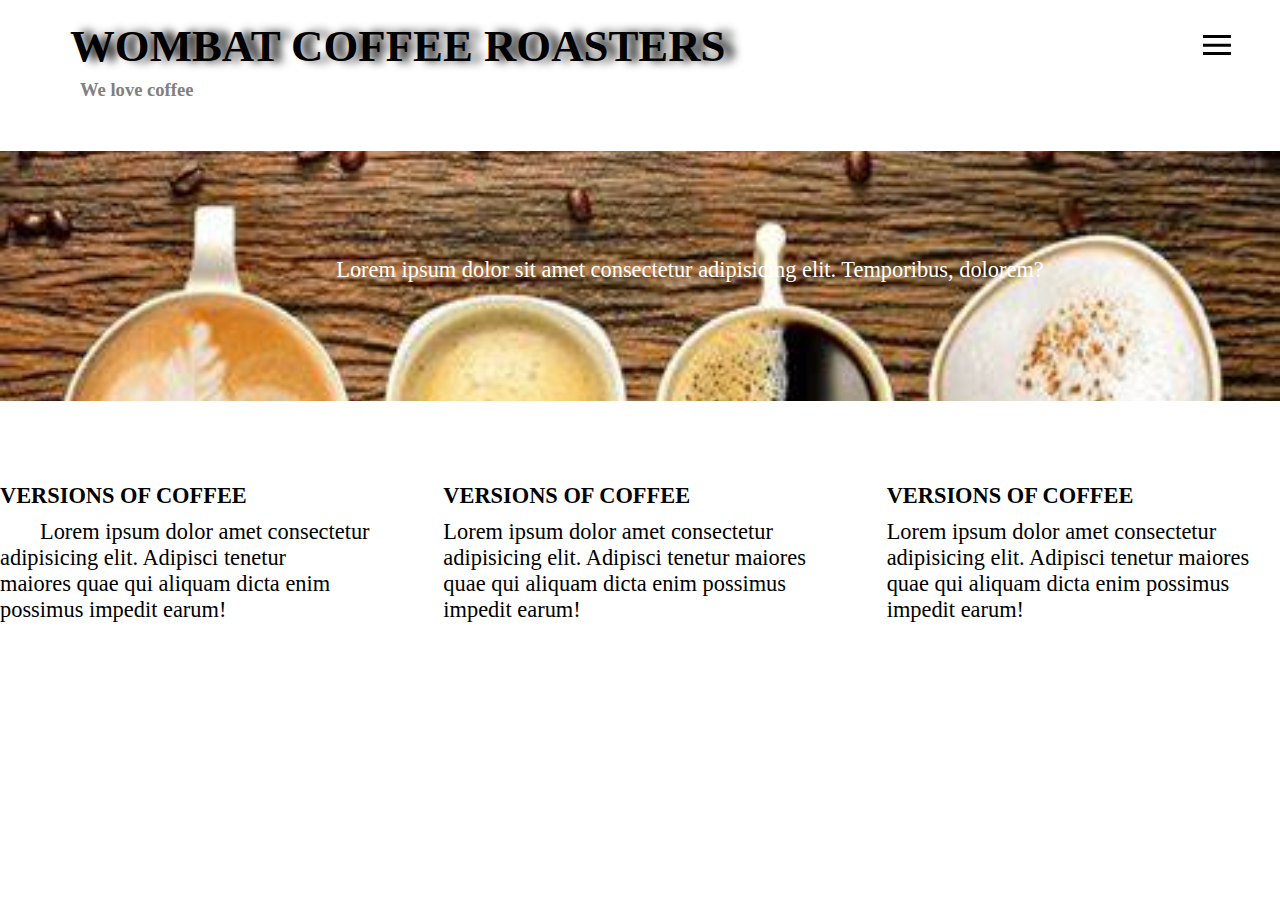
<file: CSS/trn.html>
<!DOCTYPE html>
<html lang="en">
<head>
    <meta charset="UTF-8">
    <meta name="viewport" content="width=device-width, initial-scale=1.0">
    <title>Document</title>
    <link rel="stylesheet" href="./trn.css">
</head>
<body>
    <div class="wrapper">
        <header>
            <h1>Wombat Coffee Roasters</h1>
            <h5>We love coffee</h5>
        </header>
        <div class="interest" id="button"></div>
        <nav>
            <ul id="ul">
                <li>About</li>
                <li>Shop</li>
                <li>Menu</li>
                <li>Brew</li>
            </ul>
            <div class="all">
                <img src="./coffee-img.jpg" alt="">
                <p>Lorem ipsum dolor sit amet consectetur adipisicing elit. Temporibus, dolorem?</p>
            </div>
        </nav>

        <div class="blocks">
            <div class="block">
                <div class="bigT">Versions of coffee</div>
                <div class="smallT">
                   <div class="text-indent"> Lorem ipsum dolor amet consectetur adipisicing elit. Adipisci tenetur</div>
                    maiores quae qui aliquam dicta enim possimus impedit earum!
                </div>
            </div>
            <div class="block">
                <div class="bigT">Versions of coffee</div>
                <div class="smallT">
                    Lorem ipsum dolor amet consectetur adipisicing elit. Adipisci tenetur
                    maiores quae qui aliquam dicta enim possimus impedit earum!
                </div>
            </div>
            <div class="block">
                <div class="bigT">Versions of coffee</div>
                <div class="smallT">
                    Lorem ipsum dolor amet consectetur adipisicing elit. Adipisci tenetur
                    maiores quae qui aliquam dicta enim possimus impedit earum!
                </div>
            </div>
        </div>
    </div>
    <script>
        const ul = document.getElementById('ul')
        const button = document.getElementById('button')

        button.addEventListener('click', function() {
            ul.classList.toggle('active')
        })
    </script>
</body>
</html>
</file>
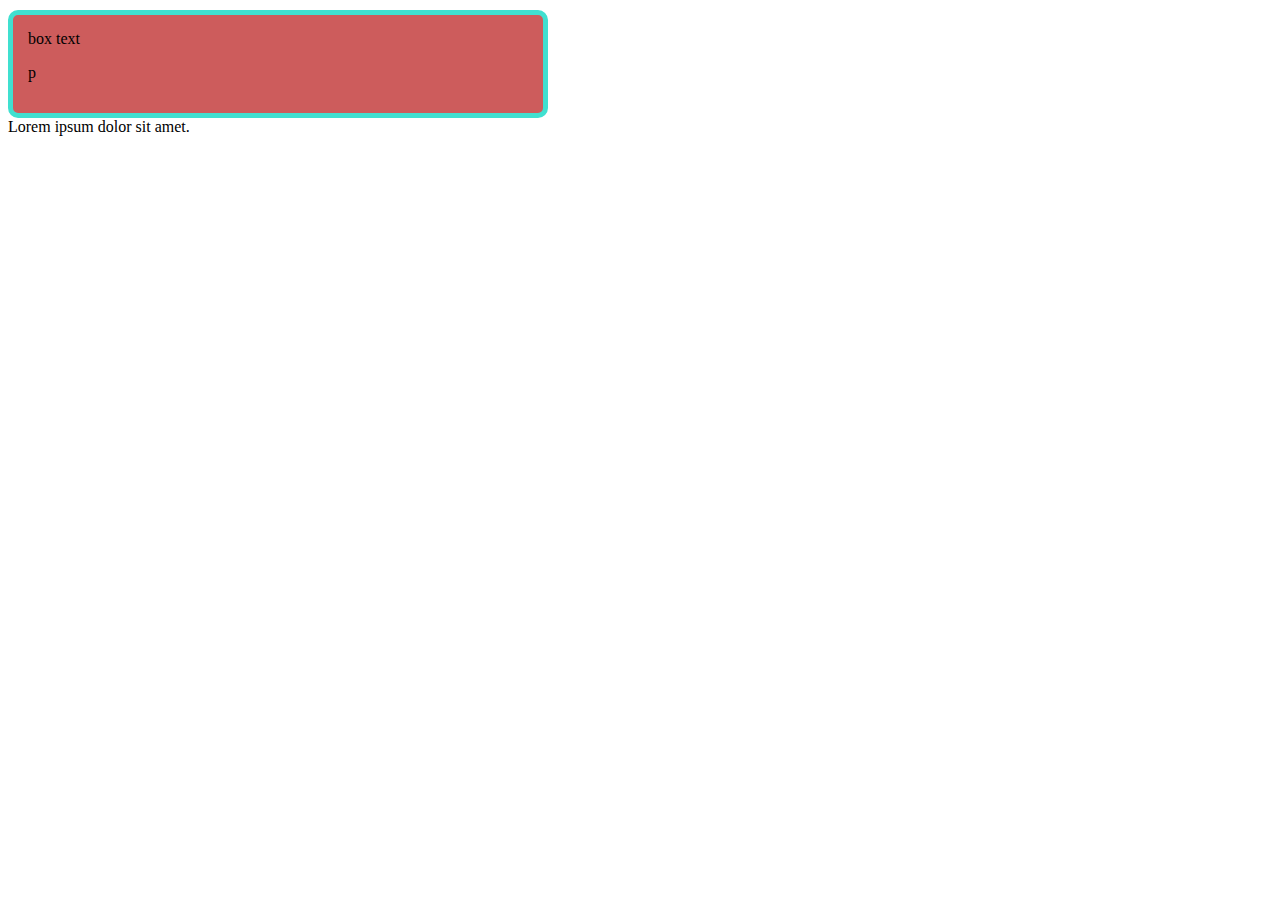
<file: JS/tn.html>
<!DOCTYPE html>
<html lang="en">
<head>
    <meta charset="UTF-8">
    <meta name="viewport" content="width=device-width, initial-scale=1.0">
    <title>Document</title>
    <script src="./tn.js" defer></script>
    <link rel="stylesheet" href="./tn.css">
</head>
<body>
     <span>
                Lorem ipsum dolor sit amet.
            </span>
    <div class="box">box text
        <p>p 
           
        </p>
    </div>
</html>
</file>
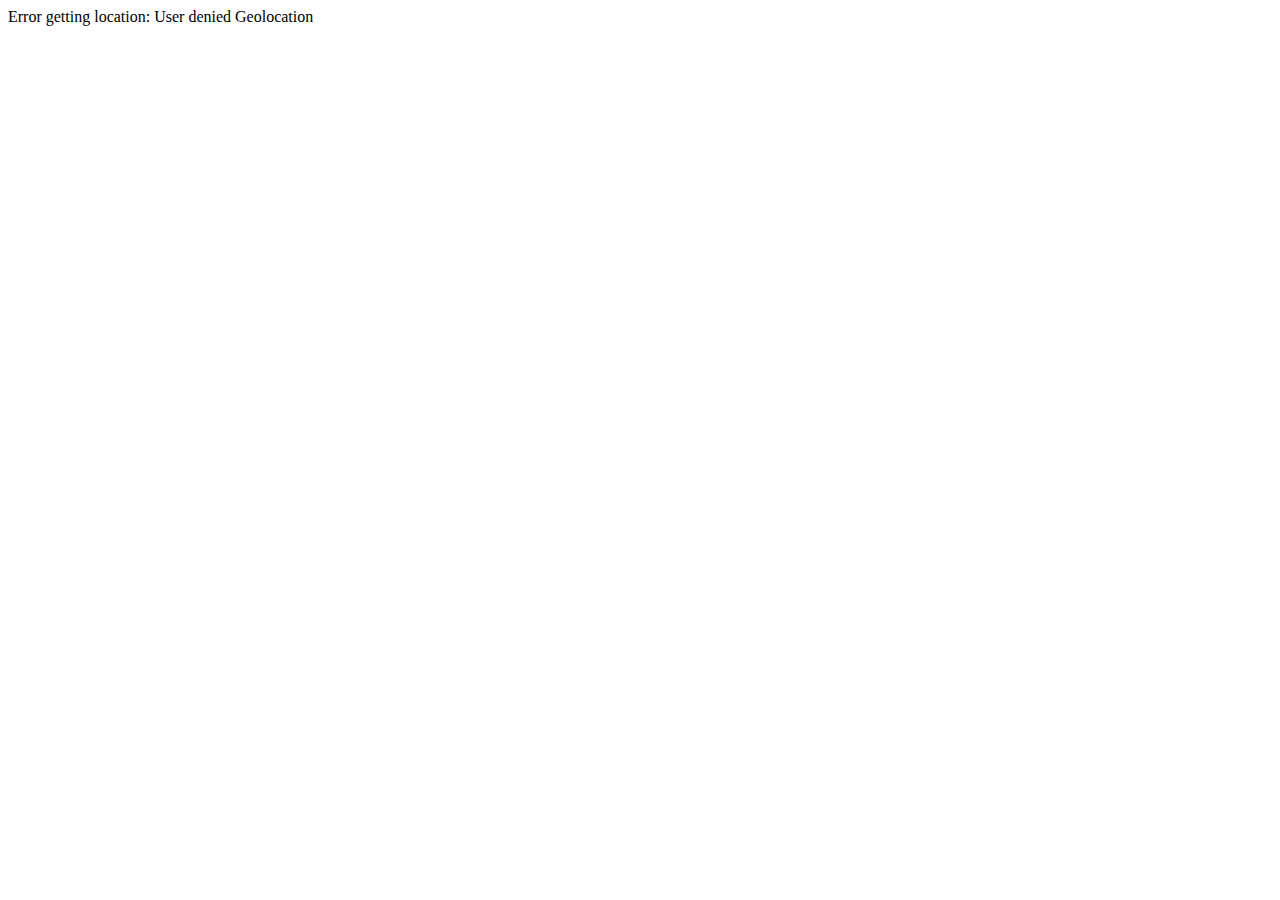
<file: examples/API-geo/example.html>
<!DOCTYPE html>
<html lang="en">
<head>
  <meta charset="UTF-8">
  <title>Geolocation Example</title>
</head>
<body>

<div id="location">please wait...</div>

<script>
  const locationDiv = document.getElementById('location');

  if (navigator.geolocation) {
    navigator.geolocation.getCurrentPosition(
      position => {
        locationDiv.innerHTML = `
          <p>Latitude: ${position.coords.latitude}</p>
          <p>Longitude: ${position.coords.longitude}</p>
        `;
      },
      error => {
        locationDiv.textContent = 'Error getting location: ' + error.message;
      }
    );
  } else {
    locationDiv.textContent = 'Geolocation is not supported by your browser:(';
  }
</script>

</body>
</html>
</file>
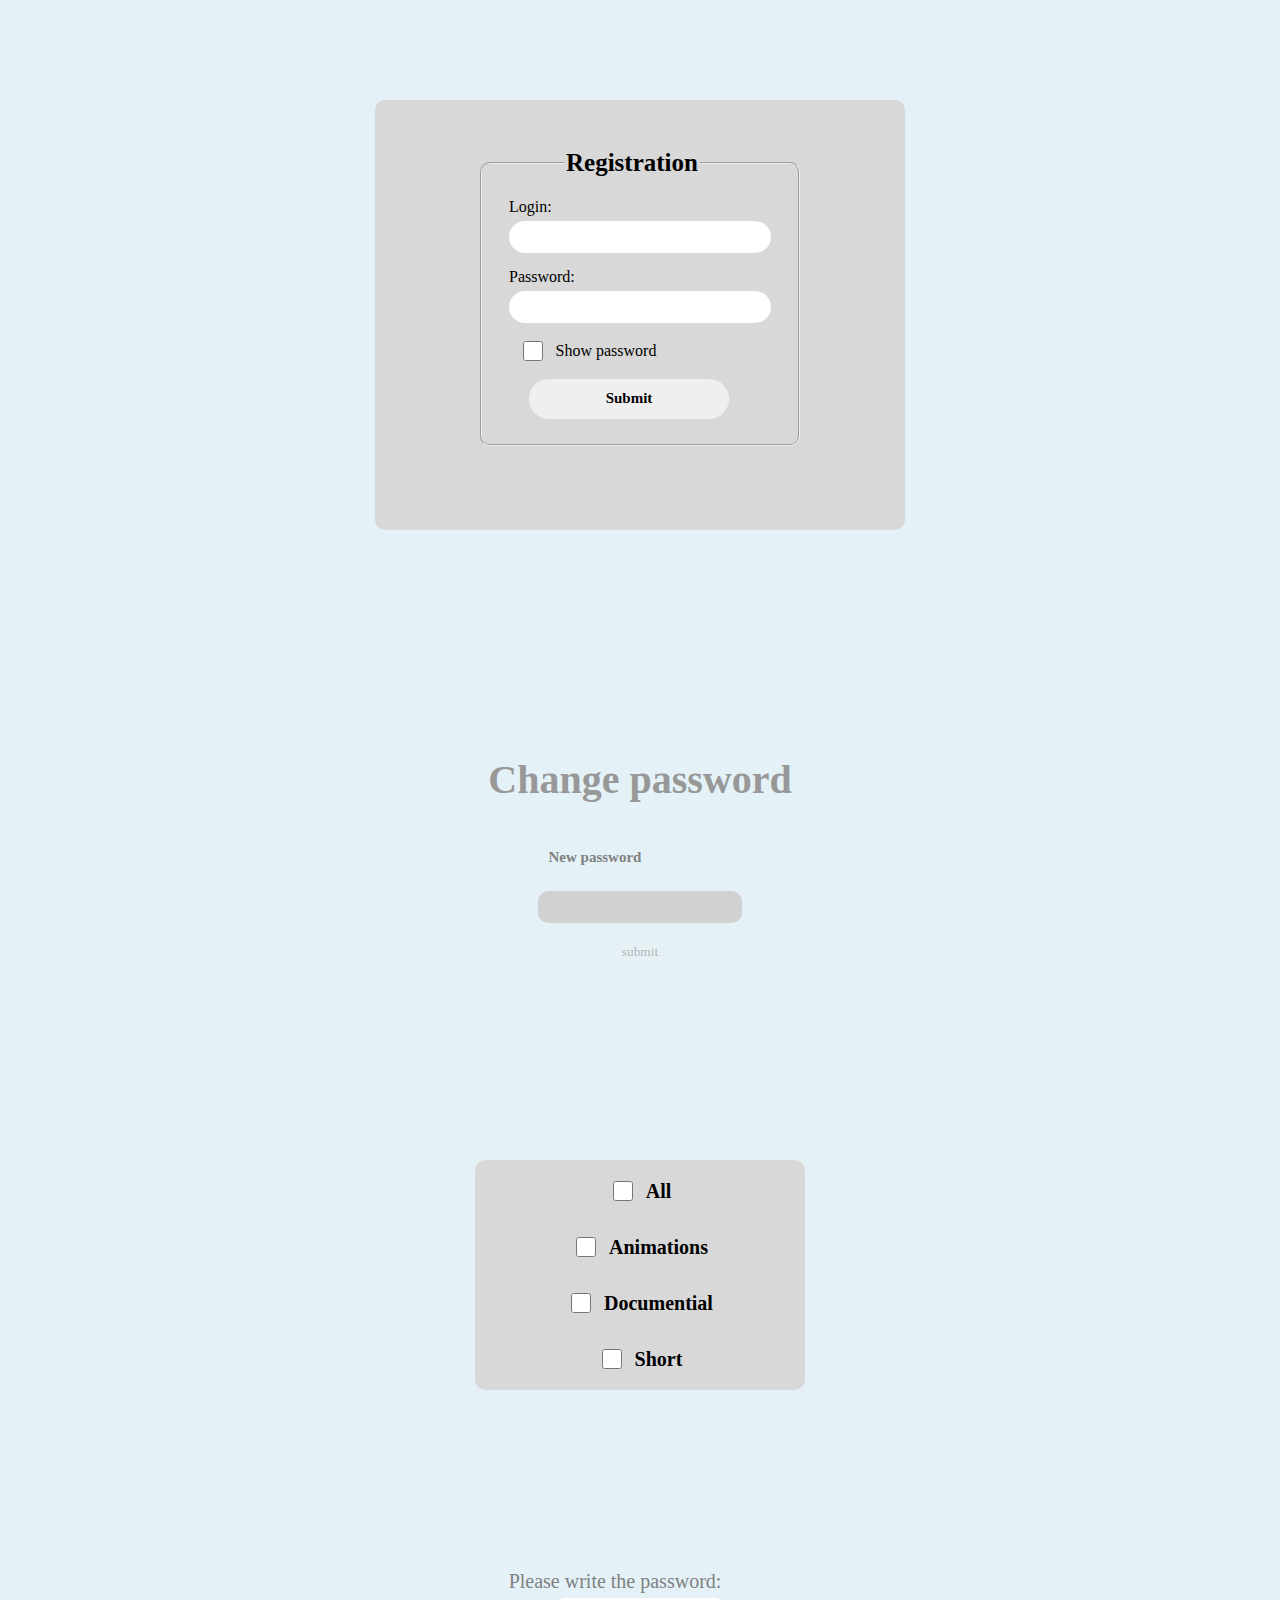
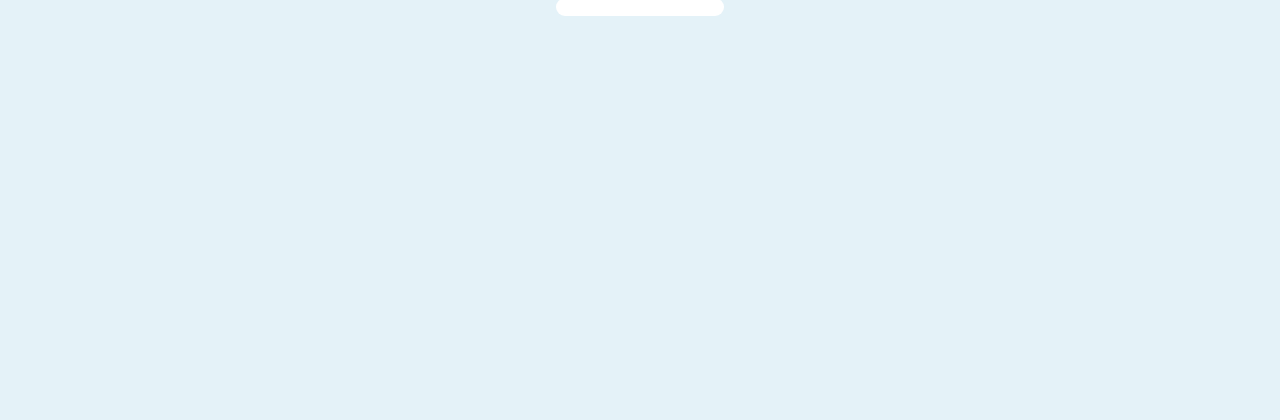
<file: examples/app-best_forms/submit-event.html>
<!DOCTYPE html>
<html lang="en">
<head>
    <meta charset="UTF-8">
    <meta name="viewport" content="width=device-width, initial-scale=1.0">
    <title>Document</title>
    <link rel="stylesheet" href="./submit-event.css">
</head>
<body>
    <form id="login" action="/login" method="post">
        <div class="two-thirds column" id="main">
            <fieldset>
                <legend>Registration</legend>
                <div>
                    <label for="username">Login:</label>
                    <input class="input" type="text" id="username" name="username">
                </div>
                <div>
                    <label for="pwd">Password:</label>
                    <input class="input" type="password" id="pwd" name="pwd">
                </div>
                <div class="row">
                    <input type="checkbox" id="showPwd">
                    <label for="showPwd">Show password</label>
                </div>
                <div><input class="button" type="submit" value="Submit"></div>
            </fieldset>
        </div>
    </form>
    <form id="newPwd" class="section2">
        <h1 class="section2-h1">Change password</h1>
        <label class="section2-label" for="pwd2">New password</label>
        <input class="section2-pwd" type="password" id="pwd2">
        <input class="section2-submit" type="submit" id="submit" value="submit">
    </form>
    <form id="interests" class="section3">
        <label class="section3-label"><input class="section3-checkbox" type="checkbox" value="all" id="all">All</label>
        <label class="section3-label"><input class="section3-checkbox" type="checkbox" value="genre" value="animation">Animations</label>
        <label class="section3-label"><input class="section3-checkbox" type="checkbox" value="genre" value="docs">Documential</label>
        <label class="section3-label"><input class="section3-checkbox" type="checkbox" value="genre" value="shorts">Short</label>
    </form>
    <form class="passGame">
        <label class="passGame-label" for="pass">Please write the password:</label>
        <input type="text" id="passGame-input">
        <div class="passGame-blocks">
            <div id="passGame-block1"></div>
            <div id="passGame-block2"></div>
            <div id="passGame-block3"></div>
            <div id="passGame-block4"></div>
            <div id="passGame-block5"></div>
        </div>
    </form>
    <script src="./untilities.js"></script>
    <script src="./submit-event.js"></script>
</body>
</html>
</file>
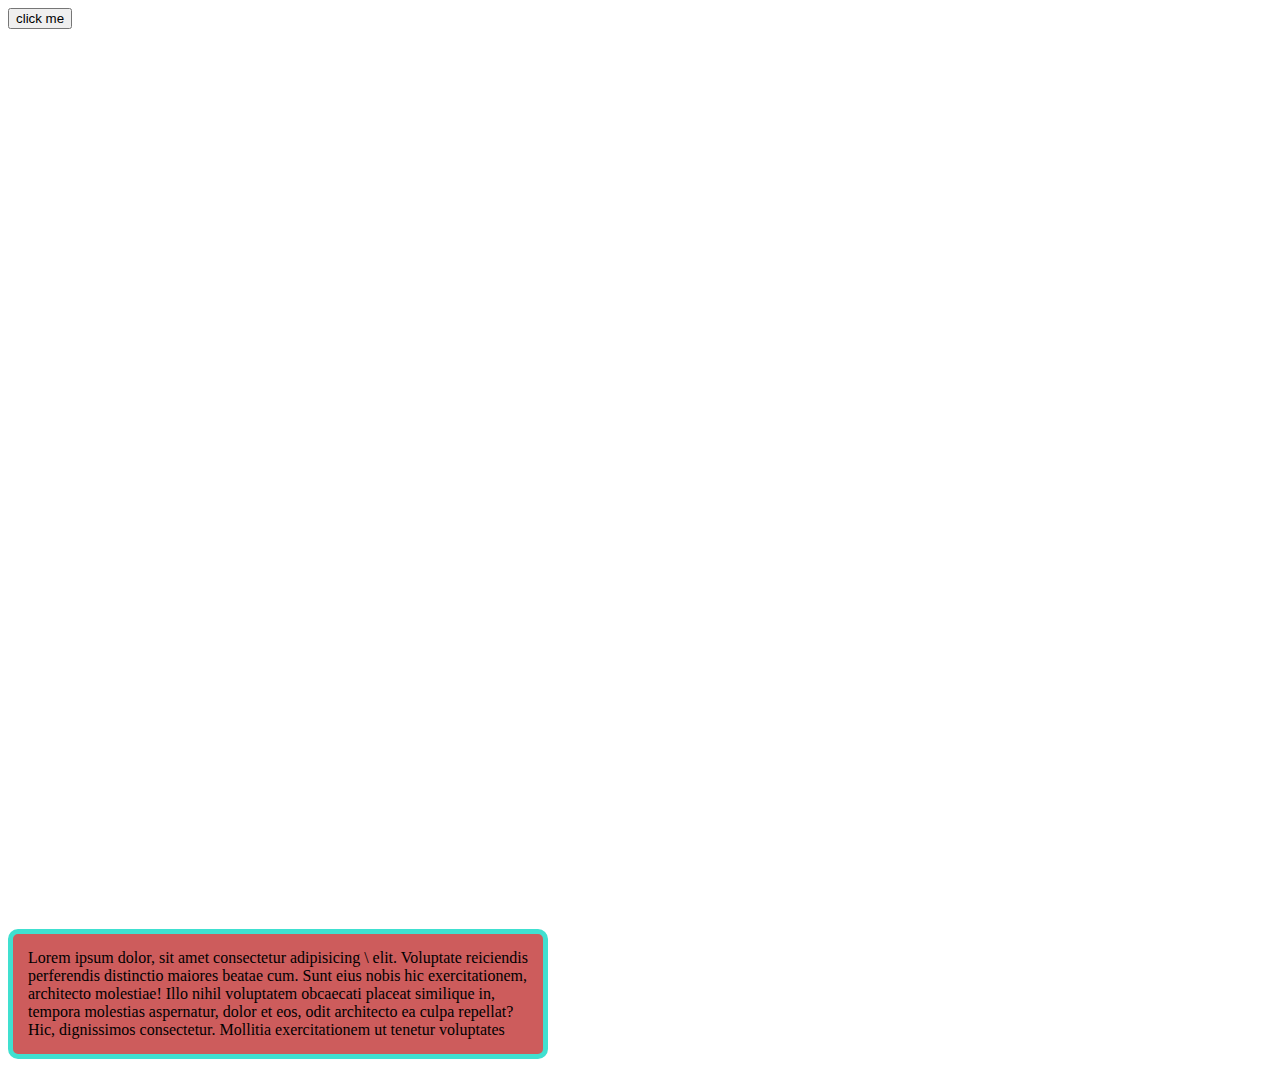
<file: examples/scroll_toEl_JS/scroll.html>
<!DOCTYPE html>
<html lang="en">
<head>
    <meta charset="UTF-8">
    <meta name="viewport" content="width=device-width, initial-scale=1.0">
    <title>Document</title>
    <link rel="stylesheet" href="./scroll.css">
    <script src="./scroll.js" defer></script>
</head>
<body>
    <button id="btn">click me</button>
    <div class="box">Lorem ipsum dolor, sit amet consectetur adipisicing \
        elit. Voluptate reiciendis perferendis distinctio maiores beatae 
        cum. Sunt eius nobis hic exercitationem, architecto molestiae! Illo 
        nihil voluptatem obcaecati placeat similique in, tempora molestias 
        aspernatur, dolor et eos, odit architecto ea culpa repellat? Hic, 
        dignissimos consectetur. Mollitia exercitationem ut tenetur voluptates 
    </div>
</html>
</file>
<file: CSS/trn.css>
:root {
    font-size: calc(1vw + 0.6em);
}
* {
    font-family: Times, serif;
    margin: 0;
    padding: 0;
}
header {
    margin: 20px 0 0 70px;
}
h1 {
    text-transform: uppercase;
    text-shadow: 10px 0 10px black;
}
h5 {
    margin: 7px 0 50px 10px;
    color: grey;
}
nav {
    margin: 0 0 50px 0;
}
ul {
    display: none;  
    margin: -80px 0 0 1000px;
    list-style: none;
    font-size: 15px;
}
img {
    width: 100%;
    object-fit: cover;
    height: 250px;
}
p {
    font-weight: 500;
    z-index: 1000;
    color: white;
    display: flex;
    justify-content: center;
    align-items: center;
    justify-self: center;
    align-self: center;
    margin: -150px 0 40px 100px;
}
.all {
    position: relative;
}
.blocks {
    display: flex;
    flex-direction: row;
    justify-content: center;
    align-items: center;
    gap: 50px;
    margin-top: 200px;
}
.bigT {
    
    font-weight: 700;
    margin: 0 0 10px 0;
    text-transform: uppercase;
}
.smallT {
    max-width: 400px;
}
.text-indent {
    text-indent: 40px;
}

.interest:before {
    content: "\2261";
    font-size: 60px;
    position: fixed;
    margin: -140px 0 0 1200px;
}
.active {
    display: flex;
    margin: -70px 0 50px 1050px;
    list-style: none;
    font-size: 15px;
    gap: 25px;
    background-color: bisque;
    width: 300px;
    height: 40px;
    border-radius: 20px;
    text-align: center;
    padding: 25px 0 0 50px;
}



@media (max-width: 560px) {
    h1 {
        font-size: 20px;
    }

    p {
        color: green;
    }
}


@media (max-width: 50em) {
    header {
        margin: 50px 0 0 100px;
    }
}
</file>
<file: JS/tn.css>
.box {
    width: 500px;
    height: 10 0px;
    background-color: indianred;
    border: 5px solid turquoise;
    border-radius: 10px;
    padding: 15px;
    margin-top: 10px;
}
</file>
<file: examples/app-best_forms/submit-event.css>
body {
    background-color: rgb(228, 242, 248);
}

* {
    font-family: 'Segoe UI', Tahoma, Geneva, Verdana, sans-serif\;
}

form {
    width: 500px;
    height: 400px;
    background-color: rgb(216, 216, 216);
    display: flex;
    flex-direction: column;
    justify-content: center;
    align-items: center;
    justify-self: center;
    align-self: center;
    border-radius: 10px;
    padding: 15px;
    gap: 20px;
    margin-top: 100px;
}

fieldset {
    margin-top: -50px;
    border-radius: 10px;
}

legend {
    font-size: 25px;
    font-weight: 700;
    display: flex;
    justify-content: center;
    align-items: center;
    justify-self: center;
    margin-left: 70px;
}

div {
    margin: 15px 15px 0 15px;
    display: flex;
    flex-direction: column;
}

.input {
    width: 250px;
    height: 30px;
    margin-top: 5px;
    padding-left: 10px;
}

::placeholder {
    padding-left: 10px;
  
}

input {
    border-radius: 20px;
    border: none;
}

#showPwd {
    width: 20px;
    height: 20px;
}

.button {
    width: 200px;
    height: 40px !important;
    border: none;
    border-radius: 20px;
    margin: 0 0 15px 0;
    font-size: 15px;
    font-weight: 600;
    display: flex;
    justify-self: center;
    margin-left: 20px;
}

.row {
    display: flex;
    flex-direction: row;
    justify-content: center;
    align-items: center;
    margin: 15px;
    margin-left: -90px;
    gap: 10px;
}







.section2 {
    margin: 100px 0 100px 0;
    display: flex;
    flex-direction: column;
    justify-content: center;
    align-items: center;
    background: none;
}

.section2-h1 {
    font-size: 40px;
    font-weight: 700;
    color: rgb(152, 152, 152);
    display: flex;
    justify-content: center;
    align-items: center;
}

.section2-label {
    font-size: 15px;
    font-weight: 700;
    color: grey;
    margin: 0 0 5px -90px;
}

.section2-pwd {
    border: none;
    border-radius: 10px;
    background-color: rgb(209, 209, 209);
    width: 200px;
    height: 30px;
}

.section2-submit {
    border: none;
    border-radius: 10px;
    background-color: rgb(150, 150, 150);
    width: 100px;
    height: 30px;
    font-size: 15px;
    font-weight: 600;
    color: white;
    position: absolute;
    left: 820px;
    top: 1070px;
    text-align: center;
}




.section3 {
    gap: 20px;
    width: 300px;
    height: 200px;
    display: flex;
    flex-direction: column;
    justify-content: center;
    align-items: center;
    margin-bottom: 100px;
}

.section3-label {
    font-size: 20px;
    font-weight: 600;
    display: flex;
    flex-direction: row;
    justify-content: center;
    align-items: center;
    gap: 10px;
}

.section3-checkbox {
    width: 20px;
    height: 30px; 
}








.passGame {
    margin: 100px 0 100px 0;
    background: none;
}

.passGame-label {
    font-size: 20px;
    font-weight: 500;
    color: gray;
    margin: 0 0 -15px -50px;
}

.passGame-input {
    width: 300px;
    height: 50px;
    border: none;
    background-color: rgb(209, 209, 209);
    ::placeholder {
        padding-left: 10px;
    }
}

.passGame-blocks {
    margin-top: 50px;
    gap: 20px;
    background: none;
    display: flex;
    flex-direction: column;
    justify-content: center;
    align-items: center;
}

.passGame-block1 {
}
.passGame-block2 {
}
.passGame-block3 {
}
.passGame-block4 {
}
.passGame-block5 {
}

.notactive {
    background-color: red;
    font-size: 25px;
    font-weight: 700;
    color: black;
    border: 2px solid black;
    border-radius: 10px;
    display: flex;
    justify-content: center;
    align-items: center;
}
</file>
<file: examples/scroll_toEl_JS/scroll.css>
.box {
    width: 500px;
    background-color: indianred;
    border: 5px solid turquoise;
    border-radius: 10px;
    padding: 15px;
    margin-top: 900px;
}

body {
    min-width: 200vw;
    min-height: 20vh;
}
</file>
